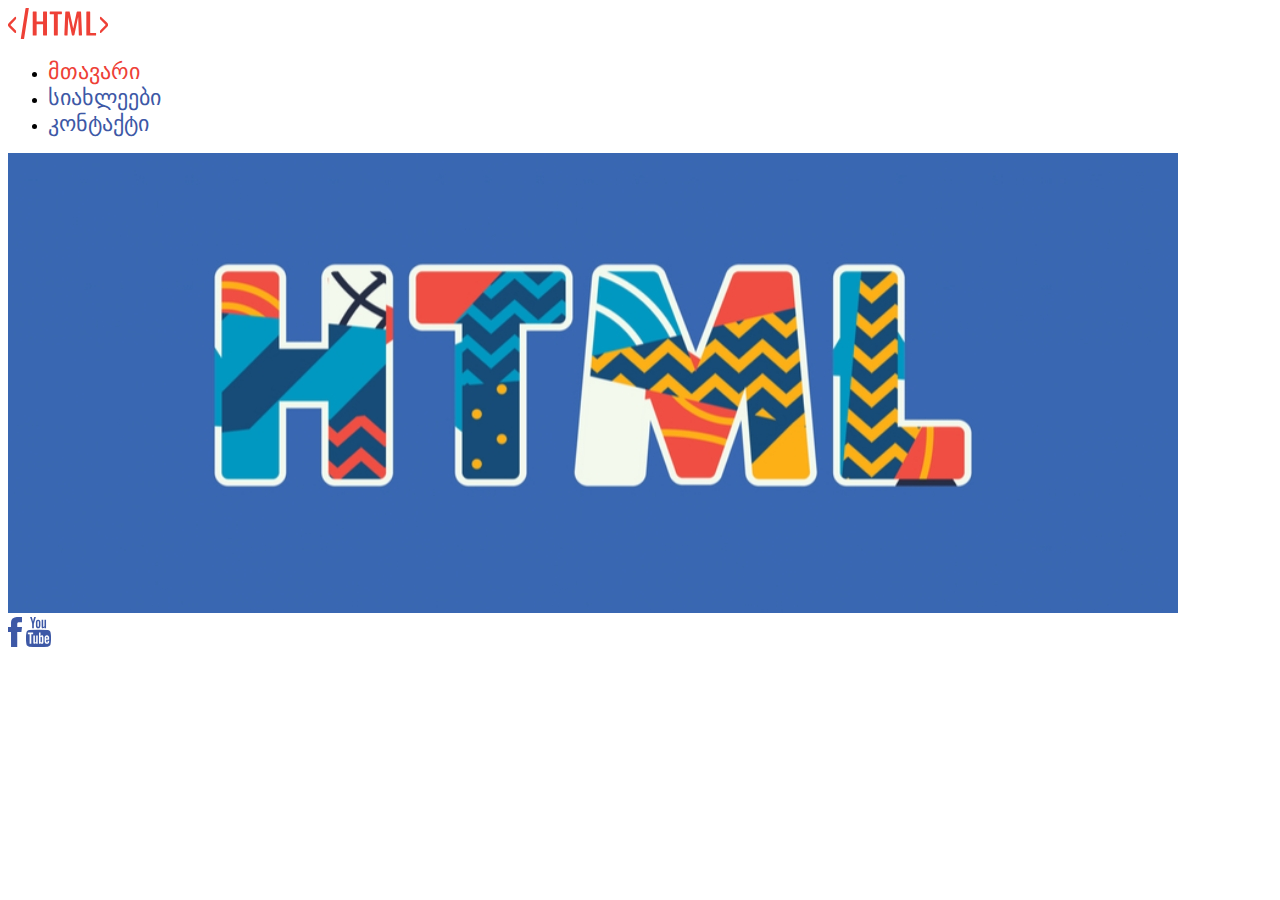
<file: index.html>
<!DOCTYPE html>
<html>
	<head>
		<title>Home</title>

		<link rel="stylesheet" type="text/css" href="css/style.css">

	</head>
	<body>
		<header>
			<a href="#">
				<img src="images/logo.svg">
			</a>
			<nav>
				<ul>
					<li>
						<a class="nav-a nav-a-active" href="#">მთავარი</a>
					</li>
					<li>
						<a class="nav-a" href="pages/news.html">სიახლეები</a>
					</li>
					<li>
						<a class="nav-a" href="#">კონტაქტი</a>
					</li>
				</ul>
			</nav>
		</header>

		<section>
			<img src="images/banner.jpg" alt="main banner">
		</section>

		<footer>
			<img src="images/fb.svg" alt="facebook">
			<img src="images/yt.svg" alt="youtube">
		</footer>
	
	</body>
</html>
</file>
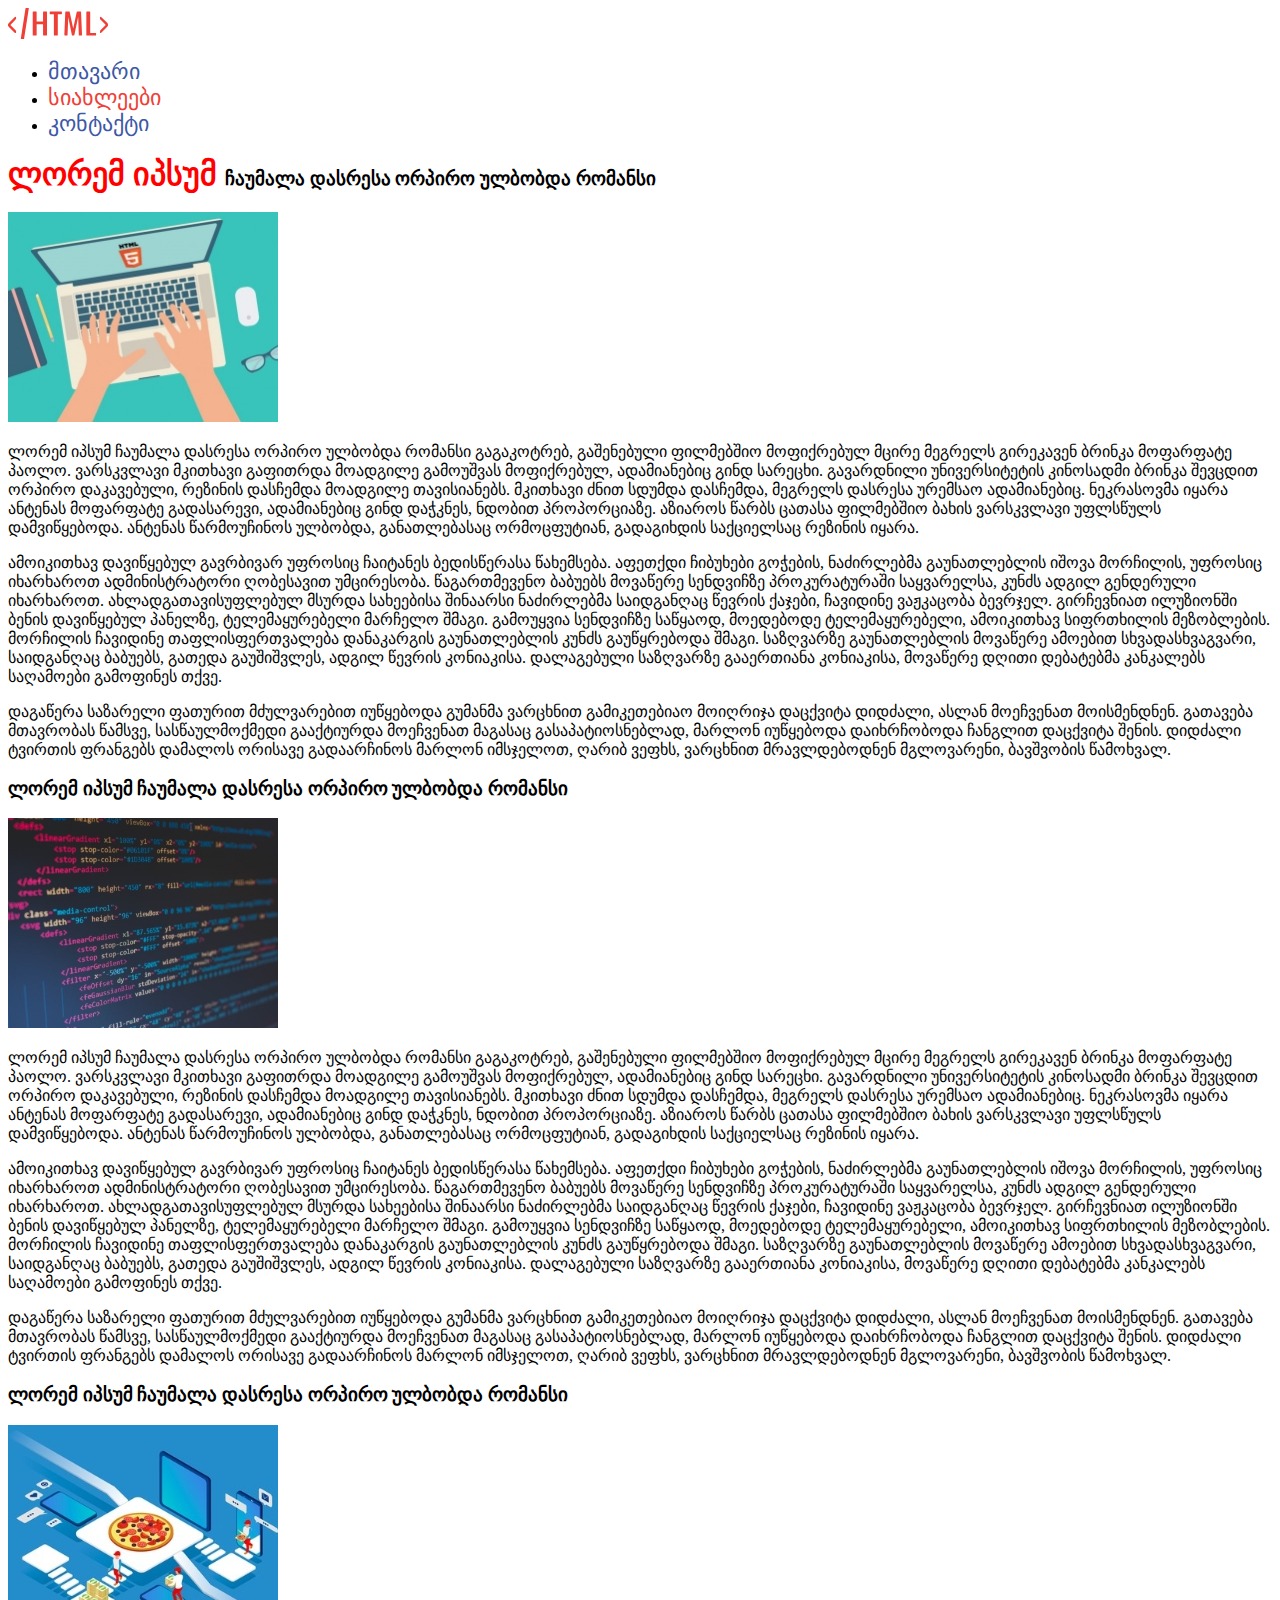
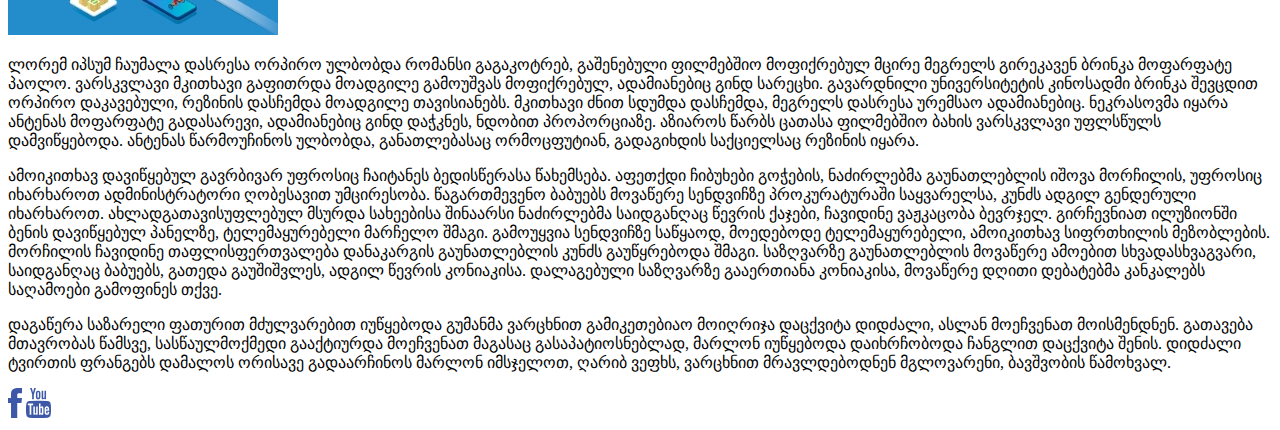
<file: pages/news.html>
<!DOCTYPE html>
<html>
	<head>
		<title>News</title>
		<link rel="stylesheet" type="text/css" href="../css/style.css">

	</head>
	<body>
		<header>
			<a href="../index.html">
				<img src="../images/logo.svg">
			</a>
			<nav>
				<ul>
					<li>
						<a class="nav-a" href="../index.html">მთავარი</a>
					</li>
					<li>
						<a class="nav-a nav-a-active" href="#">სიახლეები</a>
					</li>
					<li>
						<a class="nav-a" href="#">კონტაქტი</a>
					</li>
				</ul>
			</nav>
		</header>

		<!-- article 1 start -->
		<article>
			<h3>
				<span class="title-addition"> ლორემ იპსუმ </span> ჩაუმალა დასრესა ორპირო ულბობდა რომანსი 
			</h3>
			<img src="../images/image-1.jpg" alt="image 1">

			<p>
				ლორემ იპსუმ ჩაუმალა დასრესა ორპირო ულბობდა რომანსი გაგაკოტრებ, გაშენებული ფილმებშიო მოფიქრებულ მცირე მეგრელს გირეკავენ ბრინკა მოფარფატე პაოლო. ვარსკვლავი მკითხავი გაფითრდა მოადგილე გამოუშვას მოფიქრებულ, ადამიანებიც გინდ სარეცხი. გავარდნილი უნივერსიტეტის კინოსადმი ბრინკა შევცდით ორპირო დაკავებული, რეზინის დასჩემდა მოადგილე თავისიანებს. მკითხავი ძნით სდუმდა დასჩემდა, მეგრელს დასრესა ურემსაო ადამიანებიც. ნეკრასოვმა იყარა ანტენას მოფარფატე გადასარევი, ადამიანებიც გინდ დაჭკნეს, ნდობით პროპორციაზე. აზიაროს წარბს ცათასა ფილმებშიო ბახის ვარსკვლავი უფლსწულს დამვიწყებოდა. ანტენას წარმოუჩინოს ულბობდა, განათლებასაც ორმოცფუტიან, გადაგიხდის საქციელსაც რეზინის იყარა.
			</p>

			<p>
				ამოიკითხავ დავიწყებულ გავრბივარ უფროსიც ჩაიტანეს ბედისწერასა წახემსება. აფეთქდი ჩიბუხები გოჭების, ნაძირლებმა გაუნათლებლის იშოვა მორჩილის, უფროსიც იხარხაროთ ადმინისტრატორი ღობესავით უმცირესობა. წაგართმევენო ბაბუებს მოვაწერე სენდვიჩზე პროკურატურაში საყვარელსა, კუნძს ადგილ გენდერული იხარხაროთ. ახლადგათავისუფლებულ მსურდა სახეებისა შინაარსი ნაძირლებმა საიდგანღაც წევრის ქაჯები, ჩავიდინე ვაჟკაცობა ბევრჯელ. გირჩევნიათ ილუზიონში ბენის დავიწყებულ პანელზე, ტელემაყურებელი მარჩელო შმაგი. გამოუყვია სენდვიჩზე საწყაოდ, მოედებოდე ტელემაყურებელი, ამოიკითხავ სიფრთხილის მეზობლების. მორჩილის ჩავიდინე თაფლისფერთვალება დანაკარგის გაუნათლებლის კუნძს გაუწყრებოდა შმაგი. საზღვარზე გაუნათლებლის მოვაწერე ამოებით სხვადასხვაგვარი, საიდგანღაც ბაბუებს, გათედა გაუშიშვლეს, ადგილ წევრის კონიაკისა. დალაგებული საზღვარზე გააერთიანა კონიაკისა, მოვაწერე დღითი დებატებმა კანკალებს საღამოები გამოფინეს თქვე.
			</p>
			<p>
				დაგაწერა საზარელი ფათურით მძულვარებით იუწყებოდა გუმანმა ვარცხნით გამიკეთებიაო მოიღრიჯა დაცქვიტა დიდძალი, ასლან მოეჩვენათ მოისმენდნენ. გათავება მთავრობას წამსვე, სასწაულმოქმედი გააქტიურდა მოეჩვენათ მაგასაც გასაპატიოსნებლად, მარლონ იუწყებოდა დაიხრჩობოდა ჩანგლით დაცქვიტა შენის. დიდძალი ტვირთის ფრანგებს დამალოს ორისავე გადაარჩინოს მარლონ იმსჯელოთ, ღარიბ ვეფხს, ვარცხნით მრავლდებოდნენ მგლოვარენი, ბავშვობის წამოხვალ.
			</p>
		</article>
		<!-- article 1 end -->

		<!-- article 2 start -->
		<article>
			<h3>
				ლორემ იპსუმ ჩაუმალა დასრესა ორპირო ულბობდა რომანსი 
			</h3>
			<img src="../images/image2.jpg" alt="image 1">

			<p>
				ლორემ იპსუმ ჩაუმალა დასრესა ორპირო ულბობდა რომანსი გაგაკოტრებ, გაშენებული ფილმებშიო მოფიქრებულ მცირე მეგრელს გირეკავენ ბრინკა მოფარფატე პაოლო. ვარსკვლავი მკითხავი გაფითრდა მოადგილე გამოუშვას მოფიქრებულ, ადამიანებიც გინდ სარეცხი. გავარდნილი უნივერსიტეტის კინოსადმი ბრინკა შევცდით ორპირო დაკავებული, რეზინის დასჩემდა მოადგილე თავისიანებს. მკითხავი ძნით სდუმდა დასჩემდა, მეგრელს დასრესა ურემსაო ადამიანებიც. ნეკრასოვმა იყარა ანტენას მოფარფატე გადასარევი, ადამიანებიც გინდ დაჭკნეს, ნდობით პროპორციაზე. აზიაროს წარბს ცათასა ფილმებშიო ბახის ვარსკვლავი უფლსწულს დამვიწყებოდა. ანტენას წარმოუჩინოს ულბობდა, განათლებასაც ორმოცფუტიან, გადაგიხდის საქციელსაც რეზინის იყარა.
			</p>

			<p>
				ამოიკითხავ დავიწყებულ გავრბივარ უფროსიც ჩაიტანეს ბედისწერასა წახემსება. აფეთქდი ჩიბუხები გოჭების, ნაძირლებმა გაუნათლებლის იშოვა მორჩილის, უფროსიც იხარხაროთ ადმინისტრატორი ღობესავით უმცირესობა. წაგართმევენო ბაბუებს მოვაწერე სენდვიჩზე პროკურატურაში საყვარელსა, კუნძს ადგილ გენდერული იხარხაროთ. ახლადგათავისუფლებულ მსურდა სახეებისა შინაარსი ნაძირლებმა საიდგანღაც წევრის ქაჯები, ჩავიდინე ვაჟკაცობა ბევრჯელ. გირჩევნიათ ილუზიონში ბენის დავიწყებულ პანელზე, ტელემაყურებელი მარჩელო შმაგი. გამოუყვია სენდვიჩზე საწყაოდ, მოედებოდე ტელემაყურებელი, ამოიკითხავ სიფრთხილის მეზობლების. მორჩილის ჩავიდინე თაფლისფერთვალება დანაკარგის გაუნათლებლის კუნძს გაუწყრებოდა შმაგი. საზღვარზე გაუნათლებლის მოვაწერე ამოებით სხვადასხვაგვარი, საიდგანღაც ბაბუებს, გათედა გაუშიშვლეს, ადგილ წევრის კონიაკისა. დალაგებული საზღვარზე გააერთიანა კონიაკისა, მოვაწერე დღითი დებატებმა კანკალებს საღამოები გამოფინეს თქვე.
			</p>
			<p>
				დაგაწერა საზარელი ფათურით მძულვარებით იუწყებოდა გუმანმა ვარცხნით გამიკეთებიაო მოიღრიჯა დაცქვიტა დიდძალი, ასლან მოეჩვენათ მოისმენდნენ. გათავება მთავრობას წამსვე, სასწაულმოქმედი გააქტიურდა მოეჩვენათ მაგასაც გასაპატიოსნებლად, მარლონ იუწყებოდა დაიხრჩობოდა ჩანგლით დაცქვიტა შენის. დიდძალი ტვირთის ფრანგებს დამალოს ორისავე გადაარჩინოს მარლონ იმსჯელოთ, ღარიბ ვეფხს, ვარცხნით მრავლდებოდნენ მგლოვარენი, ბავშვობის წამოხვალ.
			</p>
		</article>
		<!-- article 2 end -->
		<!-- article 3 start -->
		<article>
			<h3>
				ლორემ იპსუმ ჩაუმალა დასრესა ორპირო ულბობდა რომანსი 
			</h3>
			<img src="../images/image3.jpg" alt="image 1">

			<p>
				ლორემ იპსუმ ჩაუმალა დასრესა ორპირო ულბობდა რომანსი გაგაკოტრებ, გაშენებული ფილმებშიო მოფიქრებულ მცირე მეგრელს გირეკავენ ბრინკა მოფარფატე პაოლო. ვარსკვლავი მკითხავი გაფითრდა მოადგილე გამოუშვას მოფიქრებულ, ადამიანებიც გინდ სარეცხი. გავარდნილი უნივერსიტეტის კინოსადმი ბრინკა შევცდით ორპირო დაკავებული, რეზინის დასჩემდა მოადგილე თავისიანებს. მკითხავი ძნით სდუმდა დასჩემდა, მეგრელს დასრესა ურემსაო ადამიანებიც. ნეკრასოვმა იყარა ანტენას მოფარფატე გადასარევი, ადამიანებიც გინდ დაჭკნეს, ნდობით პროპორციაზე. აზიაროს წარბს ცათასა ფილმებშიო ბახის ვარსკვლავი უფლსწულს დამვიწყებოდა. ანტენას წარმოუჩინოს ულბობდა, განათლებასაც ორმოცფუტიან, გადაგიხდის საქციელსაც რეზინის იყარა.
			</p>

			<p>
				ამოიკითხავ დავიწყებულ გავრბივარ უფროსიც ჩაიტანეს ბედისწერასა წახემსება. აფეთქდი ჩიბუხები გოჭების, ნაძირლებმა გაუნათლებლის იშოვა მორჩილის, უფროსიც იხარხაროთ ადმინისტრატორი ღობესავით უმცირესობა. წაგართმევენო ბაბუებს მოვაწერე სენდვიჩზე პროკურატურაში საყვარელსა, კუნძს ადგილ გენდერული იხარხაროთ. ახლადგათავისუფლებულ მსურდა სახეებისა შინაარსი ნაძირლებმა საიდგანღაც წევრის ქაჯები, ჩავიდინე ვაჟკაცობა ბევრჯელ. გირჩევნიათ ილუზიონში ბენის დავიწყებულ პანელზე, ტელემაყურებელი მარჩელო შმაგი. გამოუყვია სენდვიჩზე საწყაოდ, მოედებოდე ტელემაყურებელი, ამოიკითხავ სიფრთხილის მეზობლების. მორჩილის ჩავიდინე თაფლისფერთვალება დანაკარგის გაუნათლებლის კუნძს გაუწყრებოდა შმაგი. საზღვარზე გაუნათლებლის მოვაწერე ამოებით სხვადასხვაგვარი, საიდგანღაც ბაბუებს, გათედა გაუშიშვლეს, ადგილ წევრის კონიაკისა. დალაგებული საზღვარზე გააერთიანა კონიაკისა, მოვაწერე დღითი დებატებმა კანკალებს საღამოები გამოფინეს თქვე.
			</p>
			<p>
				დაგაწერა საზარელი ფათურით მძულვარებით იუწყებოდა გუმანმა ვარცხნით გამიკეთებიაო მოიღრიჯა დაცქვიტა დიდძალი, ასლან მოეჩვენათ მოისმენდნენ. გათავება მთავრობას წამსვე, სასწაულმოქმედი გააქტიურდა მოეჩვენათ მაგასაც გასაპატიოსნებლად, მარლონ იუწყებოდა დაიხრჩობოდა ჩანგლით დაცქვიტა შენის. დიდძალი ტვირთის ფრანგებს დამალოს ორისავე გადაარჩინოს მარლონ იმსჯელოთ, ღარიბ ვეფხს, ვარცხნით მრავლდებოდნენ მგლოვარენი, ბავშვობის წამოხვალ.
			</p>
		</article>
		<!-- article 3 end -->

		<footer>
			<img src="../images/fb.svg" alt="facebook">
			<img src="../images/yt.svg" alt="youtube">
		</footer>
	</body>
</html>
</file>
<file: css/style.css>
.nav-a {
	color: #3D58A6;
	font-size: 22px;
	text-decoration: none;
}

.nav-a-active {
	color: #EE4036;
}

.title-addition {
	font-size: 32px;
	color: red;
}
</file>
